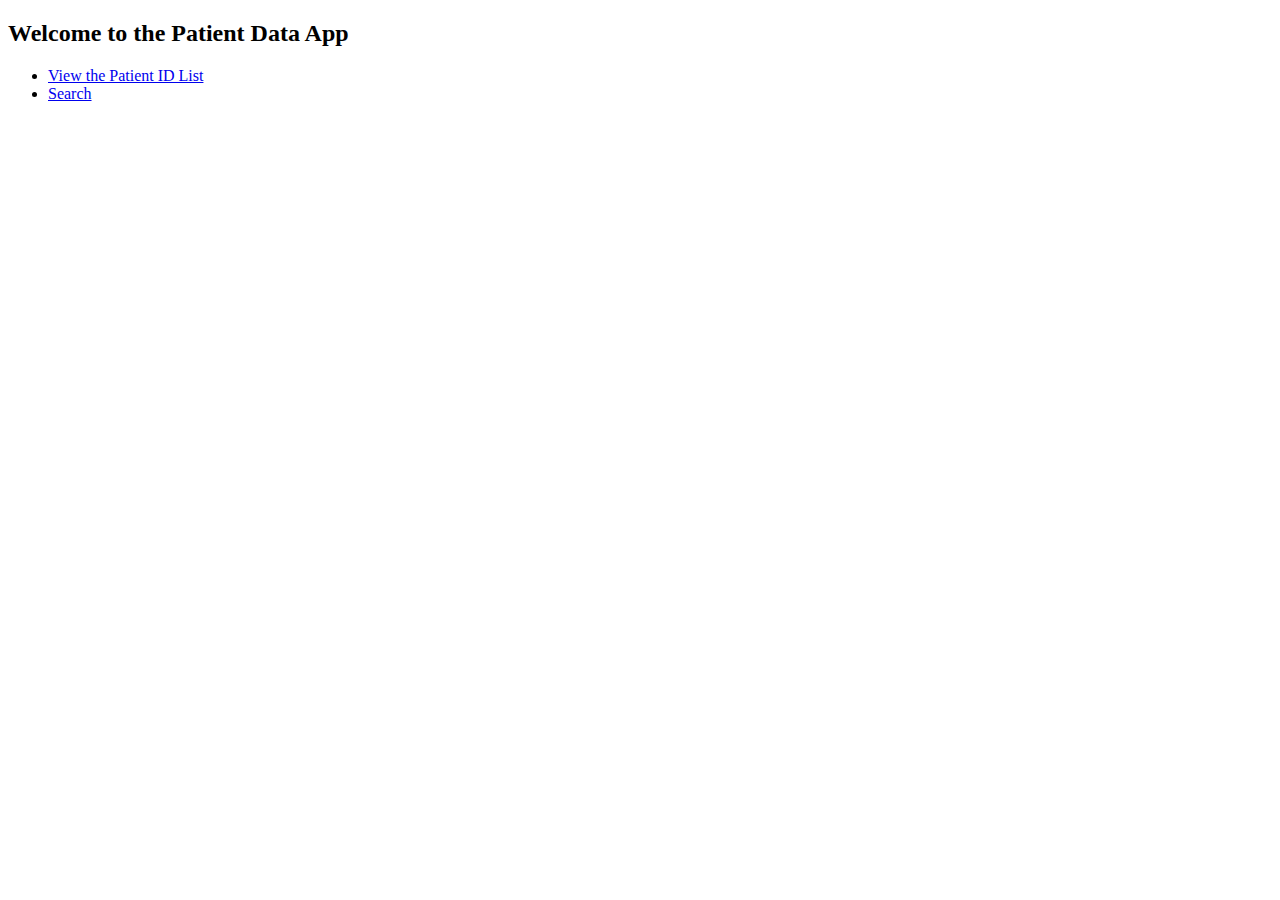
<file: target/WebApp-1.0-SNAPSHOT/index.html>
<!DOCTYPE html>
<html lang="en">
<head>
  <meta charset="UTF-8">
  <title>Patient Data</title>
</head>
<body>
<h2>Welcome to the Patient Data App</h2>

<nav>
  <ul>
    <li>
      <a href="patientList.html">View the Patient ID List</a>
    </li>
    <li>
      <a href="search.html">Search</a>
    </li>
  </ul>
</nav>

</body>
</html>
</file>
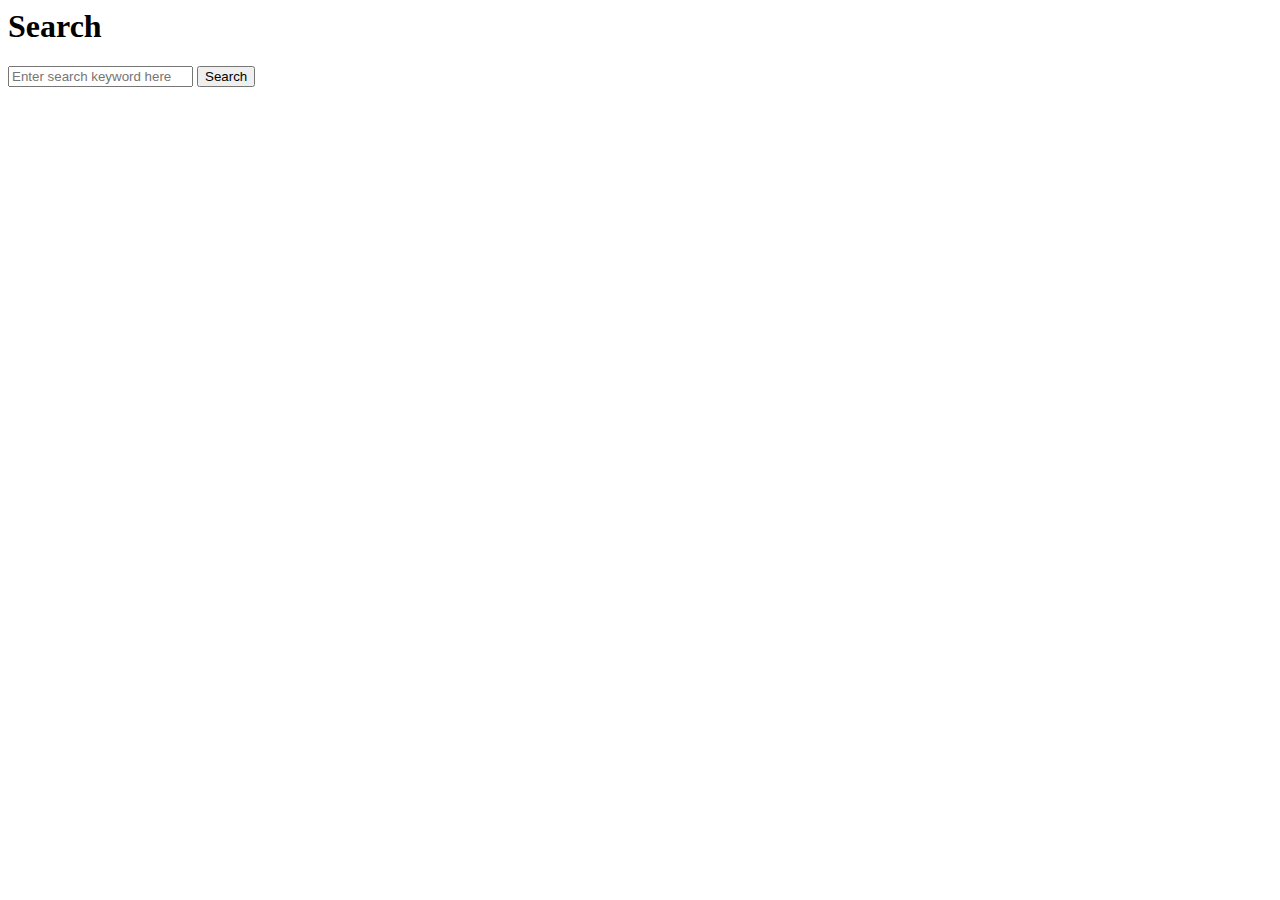
<file: target/WebApp-1.0-SNAPSHOT/search.html>
<html>
<head>
  <title>Patient Data App</title>
</head>
<body>
<div class="main">
  <h1>Search</h1>
  <form method="POST" action="/runsearch.html">
    <input type="text" name="searchstring" placeholder="Enter search keyword here"/>
    <input type="submit" value="Search"/>
  </form>
</div>
</body>
</html>
</file>
